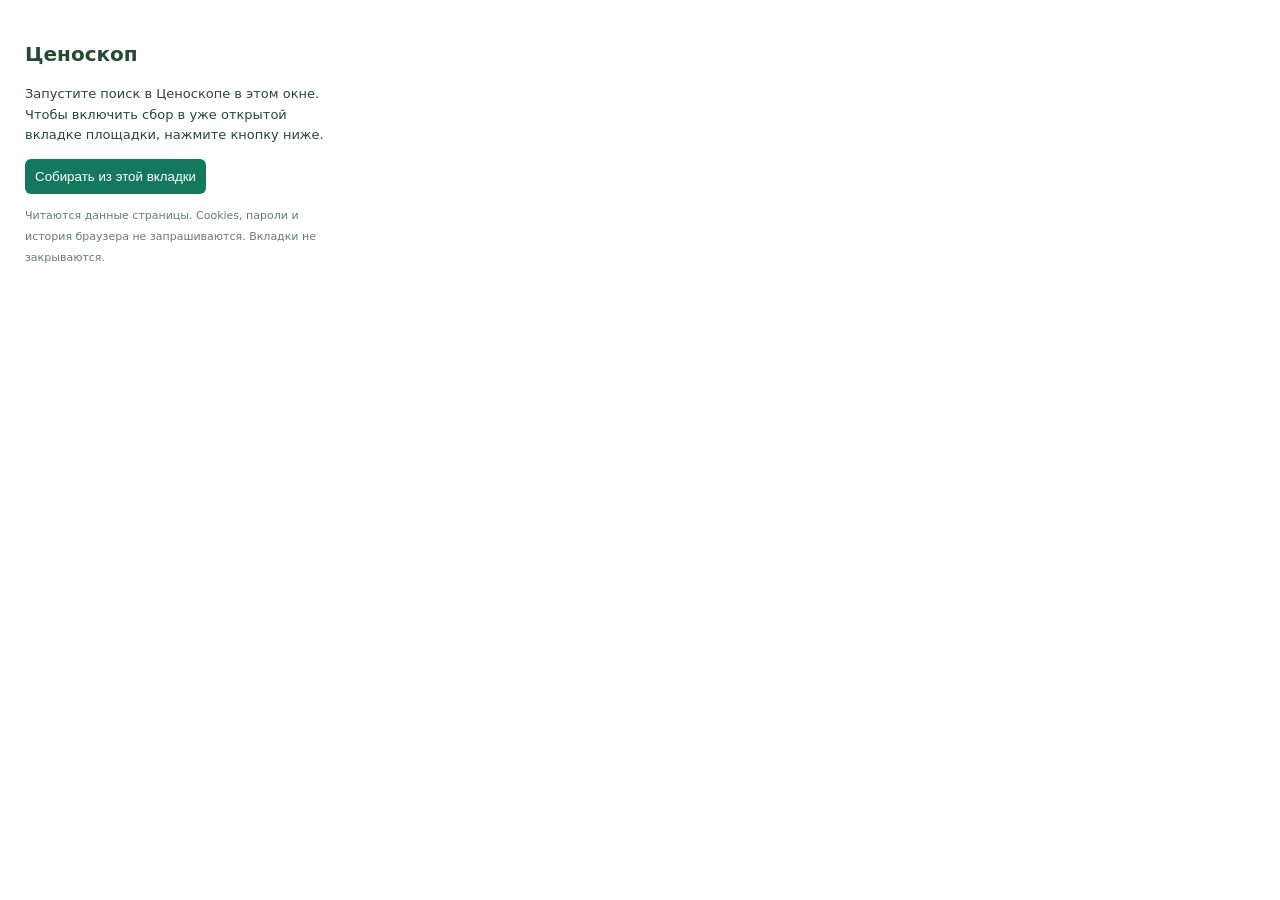
<file: chrome-extension/popup.html>
<!doctype html><html lang="ru"><meta charset="utf-8"><title>Ценоскоп</title>
<link rel="stylesheet" href="popup.css"><script src="popup.js" defer></script>
<body><h1>Ценоскоп</h1><p>Запустите поиск в Ценоскопе в этом окне. Чтобы включить сбор в уже открытой вкладке площадки, нажмите кнопку ниже.</p><button id="capture">Собирать из этой вкладки</button><p id="status" role="status"></p><small>Читаются данные страницы. Cookies, пароли и история браузера не запрашиваются. Вкладки не закрываются.</small></body></html>
</file>
<file: chrome-extension/popup.css>
body{width:300px;padding:17px;font:13px/1.6 system-ui;color:#254936}h1{font-size:20px}button{background:#14785c;color:white;border:0;border-radius:6px;padding:10px;cursor:pointer}small,#status{font-size:11px;color:#657d6c}
</file>
